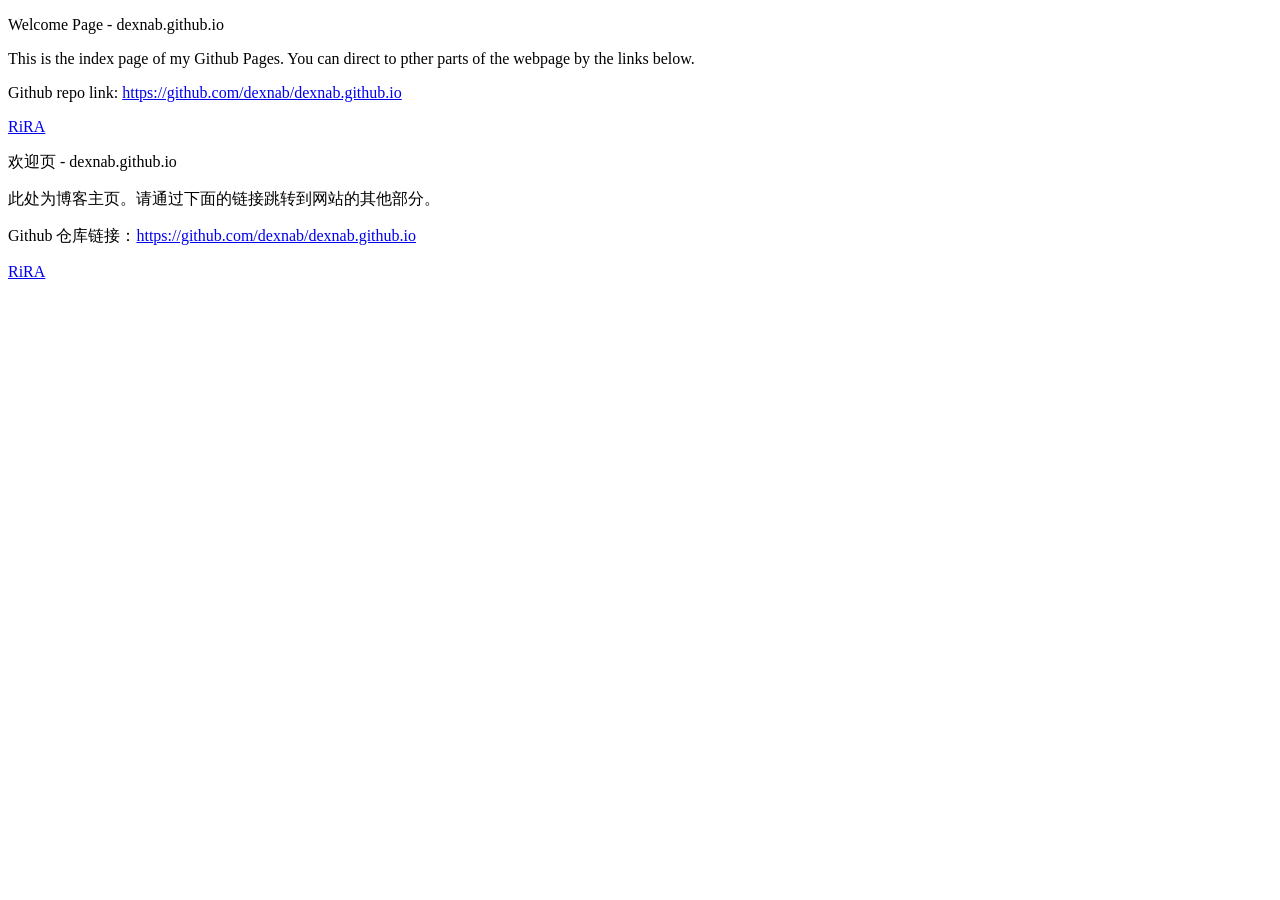
<file: index.html>
<!DOCTYPE html>
<html>
	<head>
		<meta charset="utf-8">
		<title>welcome page</title>
	</head>
	<body>
		<div lang="en-gb">
			<p class="title">Welcome Page - dexnab.github.io</p>
			<div class="description">
				<p>This is the index page of my Github Pages. You can direct to pther parts of the webpage by the links below.</p>
				<p>Github repo link: <a href="https://github.com/dexnab/dexnab.github.io">https://github.com/dexnab/dexnab.github.io</a></p>
			</div>
			<a class="sublink" href="rira/index.html" status="uc">RiRA</a>
		</div>
		<div lang="zh-cn">
			<p class="title">欢迎页 - dexnab.github.io</p>
			<div class="description">
				<p>此处为博客主页。请通过下面的链接跳转到网站的其他部分。</p>
				<p>Github 仓库链接：<a href="https://github.com/dexnab/dexnab.github.io">https://github.com/dexnab/dexnab.github.io</a></p>
			</div>
			<a class="sublink" href="rira/index.html" status="uc">RiRA</a>
		</div>
		<script src="common.js"></script>
	</body>
</html>
</file>
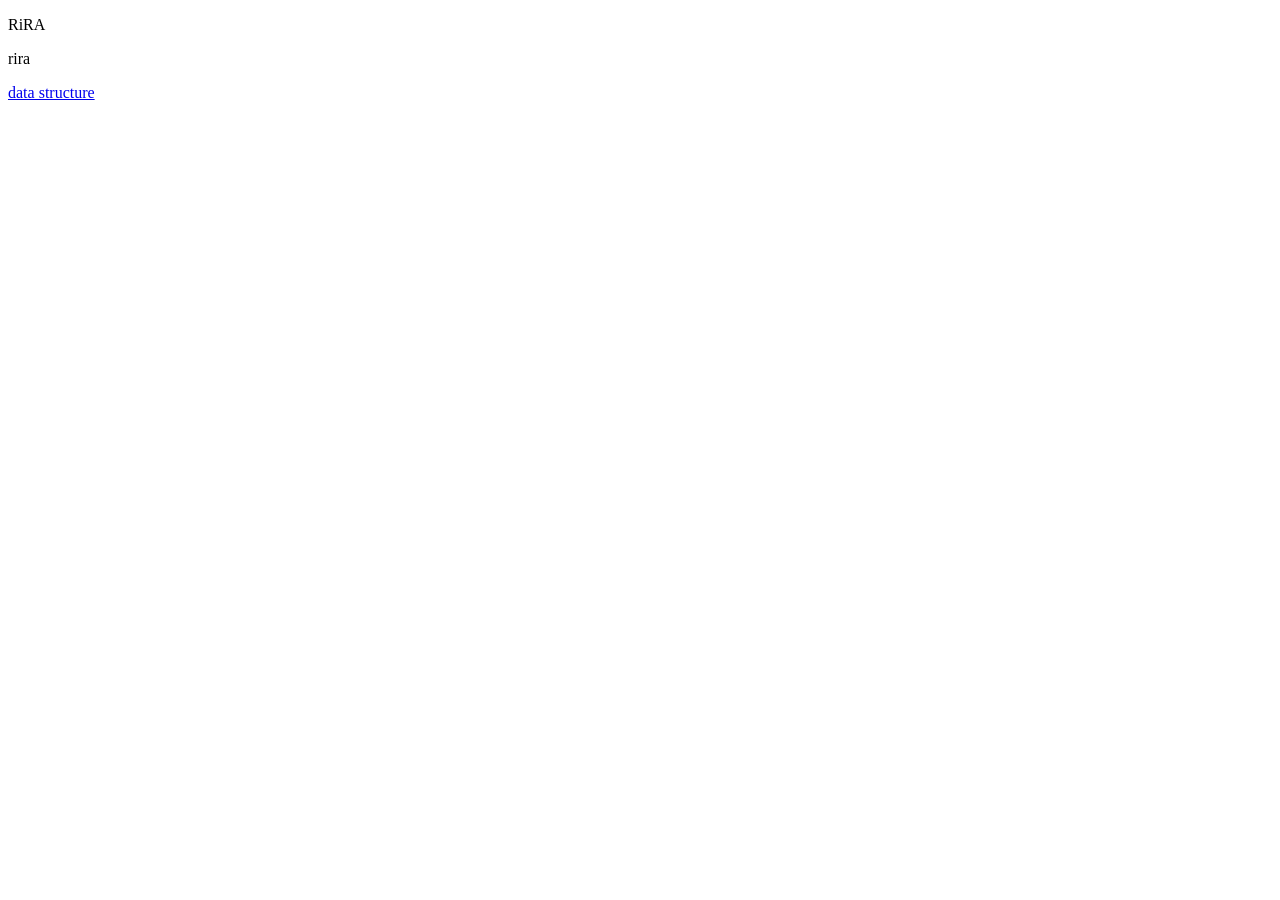
<file: rira/index.html>
<!DOCTYPE html>
<html>
	<head>
	</head>
	<body>
		<div class="content" lang="en-gb">
			<p class="title">RiRA</p>
			<p class="description">rira</p>
			<a class="sublink" href="datastruct/index.html" status="nc">data structure</a>
		</div>
	</body>
</html>
</file>
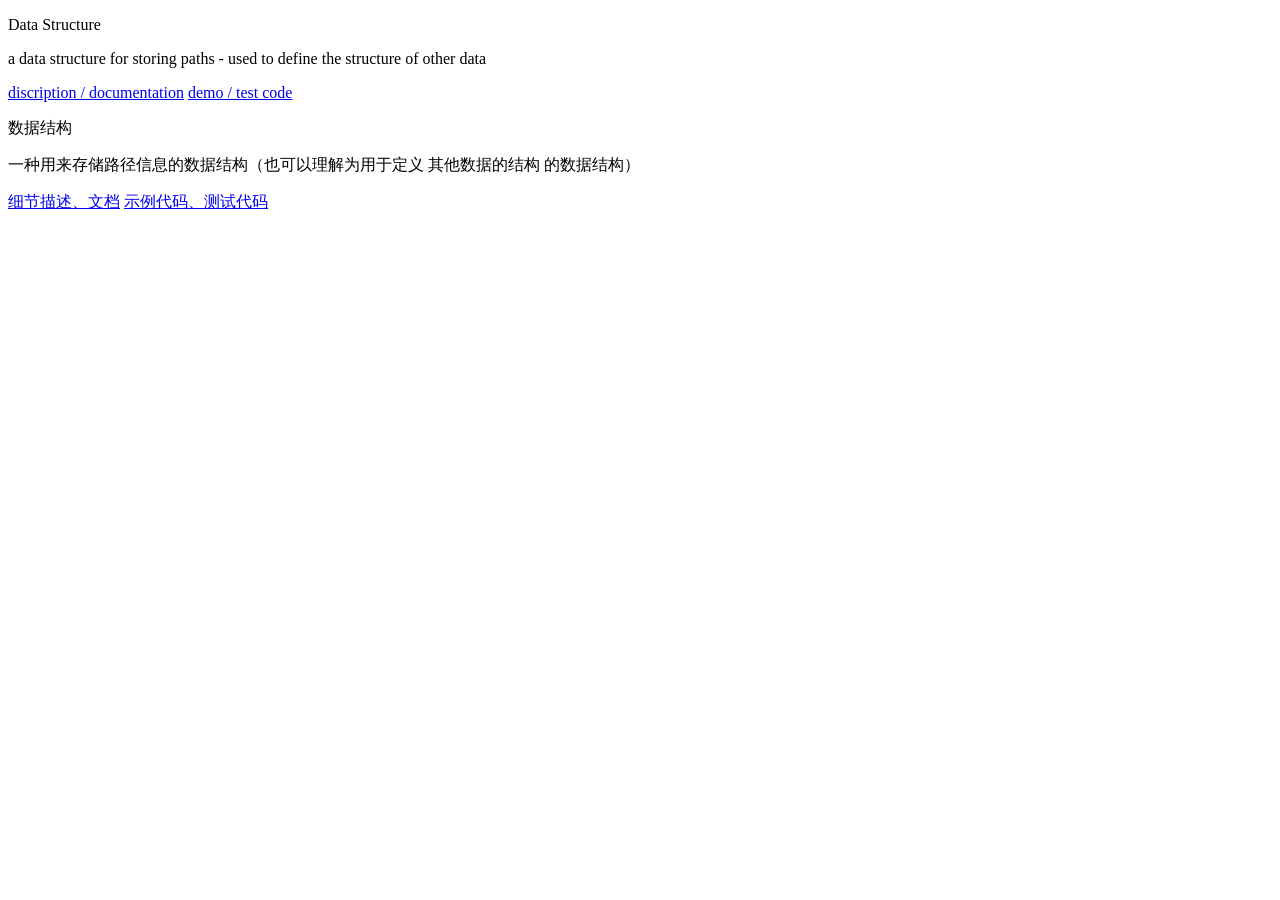
<file: rira/datastruct/index.html>
<!DOCTYPE html>
<html>
	<head>
	</head>
	<body>
		<div class="content" lang="en-gb">
			<p class="title">Data Structure</p>
			<p class="description">a data structure for storing paths - used to define the structure of other data</p>
			<a class="sublink" href="doc/0.html" status="na">discription / documentation</a>
			<a class="sublink" href="code/0.html" status="uc">demo / test code</a>
		</div>
		<div class="content" lang="zh-cn">
			<p class="title">数据结构</p>
			<p class="description">一种用来存储路径信息的数据结构（也可以理解为用于定义 其他数据的结构 的数据结构）</p>
			<a class="sublink" href="doc/0.html" status="na">细节描述、文档</a>
			<a class="sublink" href="code/0.html" status="nc">示例代码、测试代码</a>
		</div>
	</body>
</html>
</file>
